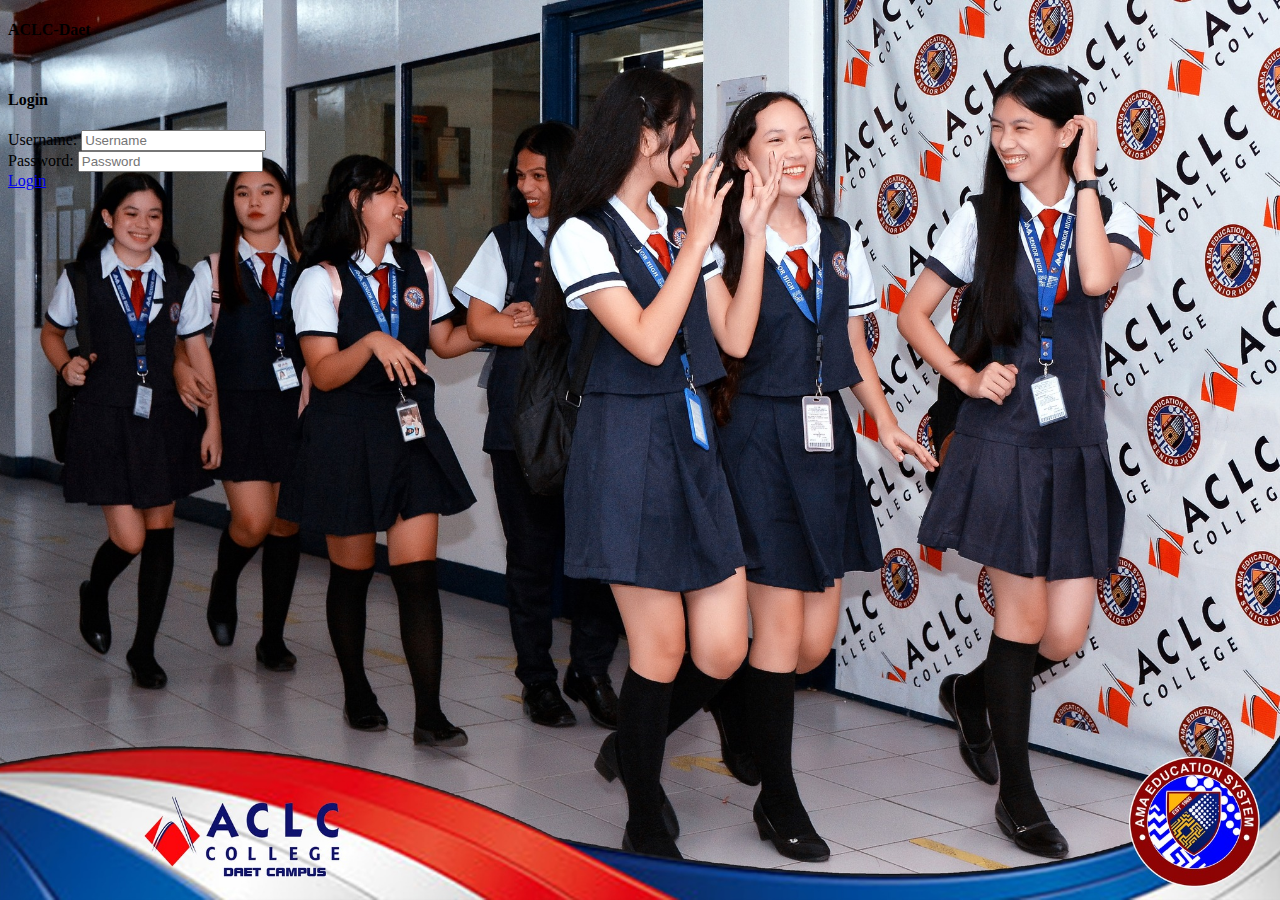
<file: login.html>
<!DOCTYPE html>
<html lang="en">
<head>
  <meta charset="UTF-8">
  <meta name="viewport" content="width=device-width, initial-scale=1.0">
  <link href="https://cdn.jsdelivr.net/npm/bootstrap@5.3.2/dist/css/bootstrap.min.css" rel="stylesheet" integrity="sha384-T3c6CoIi6uLrA9TneNEoa7RxnatzjcDSCmG1MXxSR1GAsXEV/Dwwykc2MPK8M2HN" crossorigin="anonymous">
  <script src="https://cdn.jsdelivr.net/npm/bootstrap@5.3.2/dist/js/bootstrap.bundle.min.js" integrity="sha384-C6RzsynM9kWDrMNeT87bh95OGNyZPhcTNXj1NW7RuBCsyN/o0jlpcV8Qyq46cDfL" crossorigin="anonymous"></script>
  <link rel="stylesheet" href="https://cdnjs.cloudflare.com/ajax/libs/font-awesome/6.4.2/css/all.min.css" integrity="sha512-z3gLpd7yknf1YoNbCzqRKc4qyor8gaKU1qmn+CShxbuBusANI9QpRohGBreCFkKxLhei6S9CQXFEbbKuqLg0DA==" crossorigin="anonymous" referrerpolicy="no-referrer" />  <script src="https://code.jquery.com/jquery-3.7.1.min.js"></script>
  <title>ACLC Login</title>
</head>
<style>
  body{
    background-image: url("src/coverIMG.jpg");
    background-repeat: no-repeat;
    background-size: cover;
    background-attachment: fixed;
    background-position:  top;



  }
  #header{
    height: 3rem;

  }



</style>
<body>
  
  <header id="header" class="bg-dark pt-2">
    <div class="row">
      <div class="col-5">
        <a class="mx-3" href="index.html"><i class="fa-solid fa-caret-left text-warning fa-2x"></i></a>
      </div>
      <div class="col-5">
        <h4 class="text-warning mx-5" >ACLC-Daet</h4>
      </div>
    </div>
  </header>
  <div class="container px-5 py-4 bg-dark mt-5 rounded-3 text-white" style="width: 35%;">
    <div class="row">
      <h4 class="text-center">Login</h4>
    </div>
    <div class="row mb-2">
      <label for="username" class="form-label text-white fw-bold" >Username:</label>
      <input type="text" id="username" class="form-control" placeholder="Username">
    </div>
    <div class="row mb-3  ">
      <label for="password" class="form-label text-white fw-bold" >Password:</label>
      <input type="password" id="password" class="form-control" placeholder="Password">
    </div>
    <div class="row">
      <a href="#" class="btn btn-primary fw-bold py-2" onclick="login()">Login</a>
    </div>
  </div>
 


  <script>
    function login() {
      var username = document.getElementById("username").value;
      var password = document.getElementById("password").value;
      if (username === "admin" && password === "admin") {
        window.location.href = "admin/dashboard.html";
         
      } else {
          alert("Invalid username or password");
      }
    }



  </script>
</body>
</html>
</file>
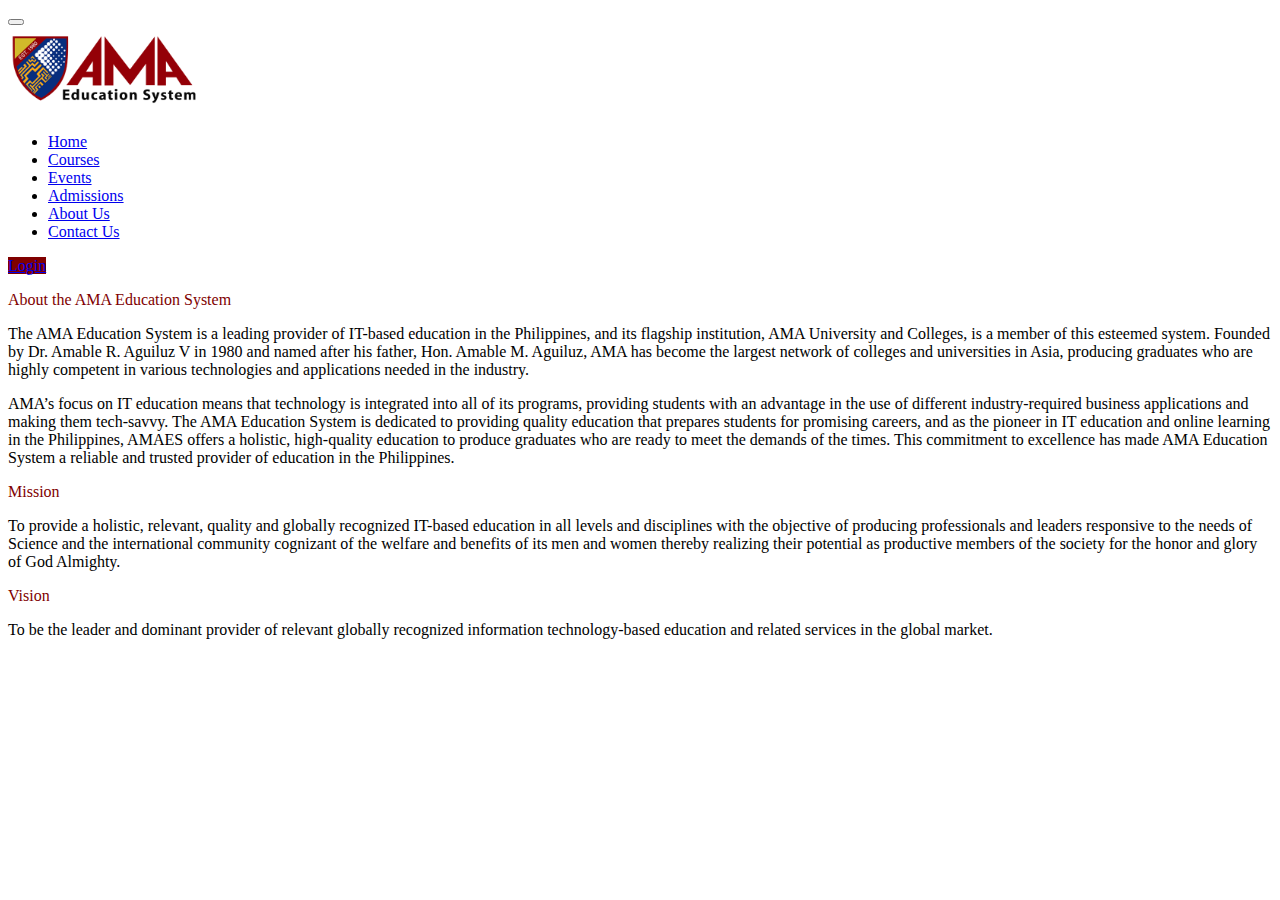
<file: links/about_us.html>
<!DOCTYPE html>
<html lang="en">
<head>
  <script src="https://code.jquery.com/jquery-3.2.1.slim.min.js"></script>
  <link href="https://cdn.jsdelivr.net/npm/bootstrap@5.3.2/dist/css/bootstrap.min.css" rel="stylesheet" integrity="sha384-T3c6CoIi6uLrA9TneNEoa7RxnatzjcDSCmG1MXxSR1GAsXEV/Dwwykc2MPK8M2HN" crossorigin="anonymous">
  <script src="https://cdn.jsdelivr.net/npm/bootstrap@5.3.2/dist/js/bootstrap.bundle.min.js" integrity="sha384-C6RzsynM9kWDrMNeT87bh95OGNyZPhcTNXj1NW7RuBCsyN/o0jlpcV8Qyq46cDfL" crossorigin="anonymous"></script>
  <link rel="stylesheet" href="https://cdnjs.cloudflare.com/ajax/libs/font-awesome/6.4.2/css/all.min.css" integrity="sha512-z3gLpd7yknf1YoNbCzqRKc4qyor8gaKU1qmn+CShxbuBusANI9QpRohGBreCFkKxLhei6S9CQXFEbbKuqLg0DA==" crossorigin="anonymous" referrerpolicy="no-referrer" />  <script src="https://code.jquery.com/jquery-3.7.1.min.js"></script>
  <title>About Us</title>
</head>
<body>
  <!--=====================NAVBAR================ -->
  <nav class="navbar w-100 navbar-expand-lg bg-body-tertiary bg-light bg-gradient px-4" id="navbar" >
    <div class="row">
      <div class="col">
        <div class="container-fluid">
          <button class="navbar-toggler " type="button" data-bs-toggle="collapse" data-bs-target="#navbarTogglerDemo01" aria-controls="navbarTogglerDemo01" aria-expanded="false" aria-label="Toggle navigation">
            <span class="navbar-toggler-icon "></span>
          </button>
          <div class="collapse navbar-collapse  " id="navbarTogglerDemo01">
            <img src="../src/aclc.png" class="rounded  h-auto me-3" style=" min-width:5rem; max-width:15%;" alt="...">
            <ul class="nav nav-pills">
              <li class="nav-item">
                <a class="nav-link" href="../index.html?#home">Home</a>
              </li>
              <li class="nav-item">
                <a class="nav-link" href="../index.html?#courses">Courses</a>
              </li>
              <li class="nav-item ">
                <a class="nav-link" href="../index.html?#events">Events</a>
              </li>
              <li class="nav-item ">
                <a class="nav-link" href="../index.html?#admissions">Admissions</a>
              </li>
              <li class="nav-item ">
                <a class="nav-link" href="../index.html?#aboutUs">About Us</a>
              </li>
              <li class="nav-item ">
                <a class="nav-link" href="../index.html?#contactUs">Contact Us</a>
              </li>
            </ul>
          </div>
        </div>
      </div>  
    </div>

    <div class="col">
        <a href="login.html" class="btn text-warning  fw-bold float-end " style="background-color: #800000;">Login</a>
    </div>
  </nav>

  <div class="container mb-5">
    <p class="h3" style="color: #800000;">About the AMA Education System</p>
    <section> <p>The AMA Education System is a leading provider of IT-based education in the Philippines,
      and its flagship institution, AMA University and Colleges, is a member of this esteemed system. 
      Founded by Dr. Amable R. Aguiluz V in 1980 and named after his father, Hon. Amable M. Aguiluz, 
      AMA has become the largest network of colleges and universities in Asia, producing graduates 
      who are highly competent in various technologies and applications needed in the industry.</p>

    </section>
    <section> 
      <p> AMA’s focus on IT education means that technology is integrated into all of its programs,
      providing students with an advantage in the use of different industry-required business applications
      and making them tech-savvy. The AMA Education System is dedicated to providing quality education that
      prepares students for promising careers, and as the pioneer in IT education and online learning
      in the Philippines, AMAES offers a holistic, high-quality education to produce graduates who are ready
      to meet the demands of the times. This commitment to excellence has made AMA Education System a reliable 
      and trusted provider of education in the Philippines.</p>

    </section>
    <section>
      <p class="h4"style="color: #800000;">Mission</p>
      <p>
        To provide a holistic, relevant, quality and globally recognized IT-based education in all levels and 
        disciplines with the objective of producing professionals and leaders responsive to the needs of Science 
        and the international community cognizant of the welfare and benefits of its men and women thereby realizing 
        their potential as productive members of the society for the honor and glory of God Almighty.
      </p>





    </section>
    <section>
      <p class="h4"style="color: #800000;">Vision</p>
      <p>
        To be the leader and dominant provider of relevant globally recognized information technology-based education 
        and related services in the global market.
      </p>





    </section>



  </div>




</body>
</html>
</file>
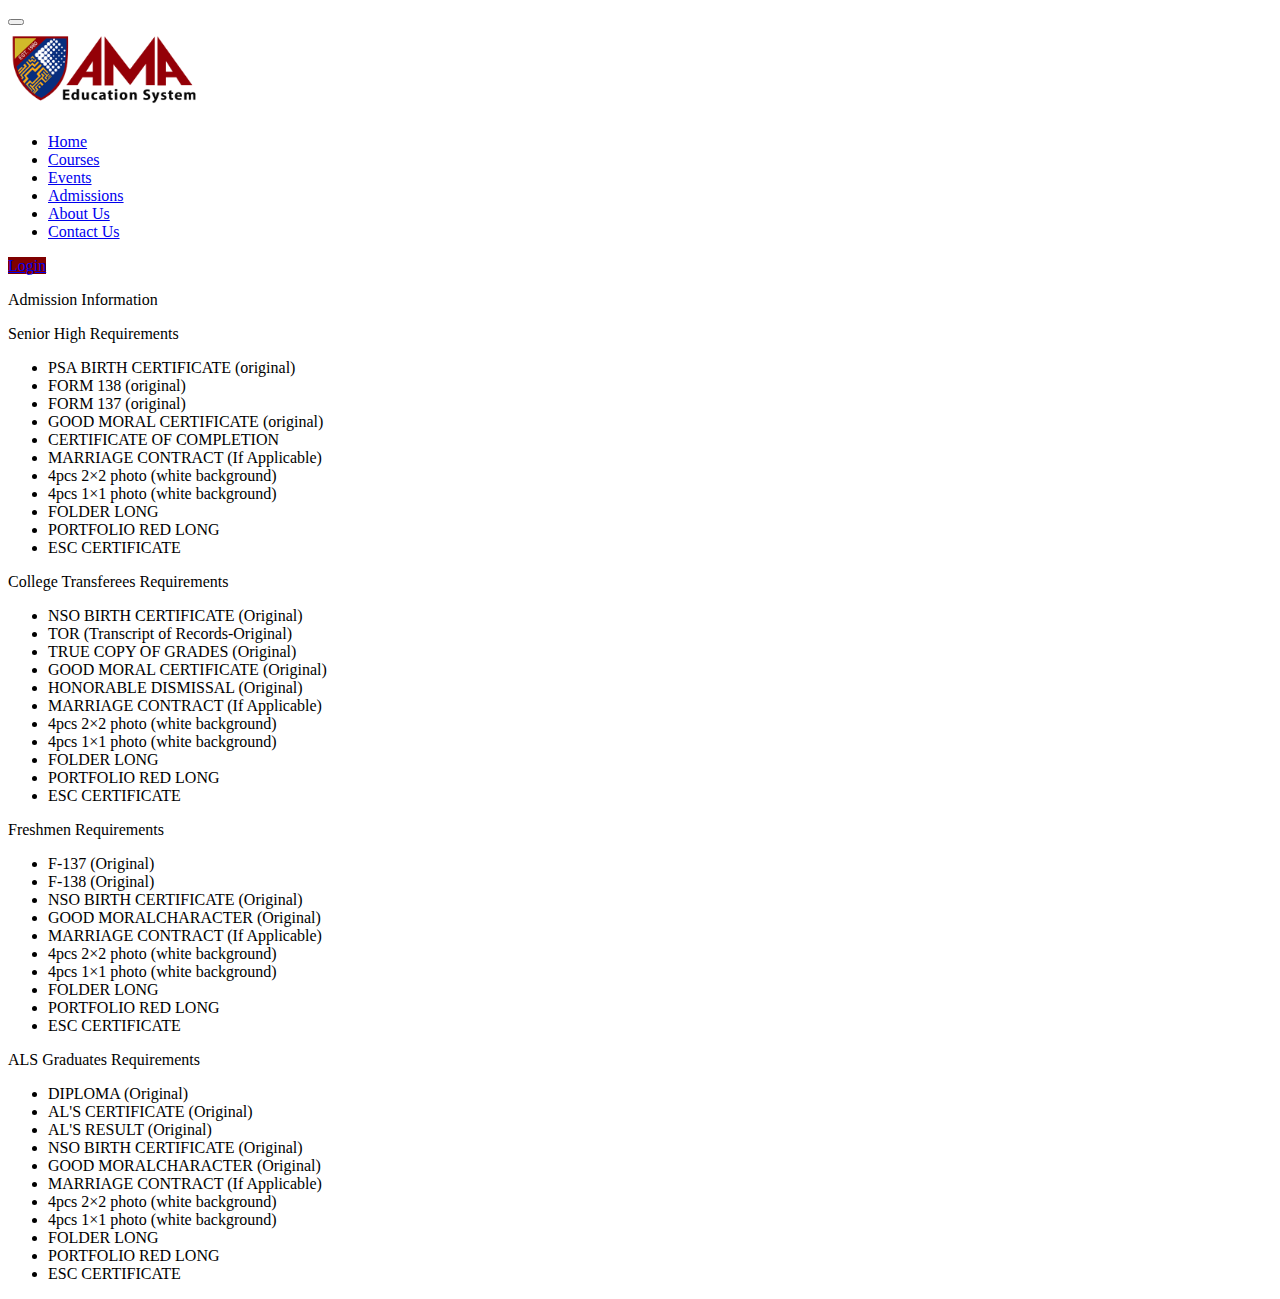
<file: links/admission.html>
<!DOCTYPE html>
<html lang="en">
<head>
  <meta charset="UTF-8">
  <meta name="viewport" content="width=device-width, initial-scale=1.0">
  <script src="https://code.jquery.com/jquery-3.2.1.slim.min.js"></script>
  <link href="https://cdn.jsdelivr.net/npm/bootstrap@5.3.2/dist/css/bootstrap.min.css" rel="stylesheet" integrity="sha384-T3c6CoIi6uLrA9TneNEoa7RxnatzjcDSCmG1MXxSR1GAsXEV/Dwwykc2MPK8M2HN" crossorigin="anonymous">
  <script src="https://cdn.jsdelivr.net/npm/bootstrap@5.3.2/dist/js/bootstrap.bundle.min.js" integrity="sha384-C6RzsynM9kWDrMNeT87bh95OGNyZPhcTNXj1NW7RuBCsyN/o0jlpcV8Qyq46cDfL" crossorigin="anonymous"></script>
  <link rel="stylesheet" href="https://cdnjs.cloudflare.com/ajax/libs/font-awesome/6.4.2/css/all.min.css" integrity="sha512-z3gLpd7yknf1YoNbCzqRKc4qyor8gaKU1qmn+CShxbuBusANI9QpRohGBreCFkKxLhei6S9CQXFEbbKuqLg0DA==" crossorigin="anonymous" referrerpolicy="no-referrer" />  <script src="https://code.jquery.com/jquery-3.7.1.min.js"></script>
  <title>Admissions</title>
</head>
<body>
  <!--=====================NAVBAR================ -->
  <nav class="navbar w-100 navbar-expand-lg bg-body-tertiary bg-light bg-gradient px-4" id="navbar" >
    <div class="row">
      <div class="col">
        <div class="container-fluid">
          <button class="navbar-toggler " type="button" data-bs-toggle="collapse" data-bs-target="#navbarTogglerDemo01" aria-controls="navbarTogglerDemo01" aria-expanded="false" aria-label="Toggle navigation">
            <span class="navbar-toggler-icon "></span>
          </button>
          <div class="collapse navbar-collapse  " id="navbarTogglerDemo01">
            <img src="../src/aclc.png" class="rounded  h-auto me-3" style=" min-width:5rem; max-width:15%;" alt="...">
            <ul class="nav nav-pills">
              <li class="nav-item">
                <a class="nav-link" href="../index.html?#home">Home</a>
              </li>
              <li class="nav-item">
                <a class="nav-link" href="../index.html?#courses">Courses</a>
              </li>
              <li class="nav-item ">
                <a class="nav-link" href="../index.html?#events">Events</a>
              </li>
              <li class="nav-item ">
                <a class="nav-link" href="../index.html?#admissions">Admissions</a>
              </li>
              <li class="nav-item ">
                <a class="nav-link" href="../index.html?#aboutUs">About Us</a>
              </li>
              <li class="nav-item ">
                <a class="nav-link" href="../index.html?#contactUs">Contact Us</a>
              </li>
            </ul>
          </div>
        </div>
      </div>  
    </div>

    <div class="col">
        <a href="login.html" class="btn text-warning  fw-bold float-end " style="background-color: #800000;">Login</a>
    </div>
  </nav>
  
  <div class="container my-3 d-flex justify-content-center">
    <div class="card w-100" >
      <div class="card-header bg-warning text-center">
        <p class="h2">Admission Information</p>
      </div>
      <div class="card-body">
        <div class="row">
          <div class="col">
            <p class="h6 fw-bold">Senior High Requirements</p>
            <ul>
              <li>PSA BIRTH CERTIFICATE (original)</li>
              <li>FORM 138 (original)</li>
              <li>FORM 137 (original)</li>
              <li>GOOD MORAL CERTIFICATE (original)</li>
              <li>CERTIFICATE OF COMPLETION</li>
              <li>MARRIAGE CONTRACT (If Applicable)</li>
              <li>4pcs 2×2 photo (white background)</li>
              <li>4pcs 1×1 photo (white background)</li>
              <li>FOLDER LONG</li>
              <li>PORTFOLIO RED LONG</li>
              <li>ESC CERTIFICATE</li>
              
            </ul>
          </div>
          <div class="col">
            <p class="h6 fw-bold">College Transferees Requirements</p>
            <ul>
              <li>NSO BIRTH CERTIFICATE (Original)</li>
              <li>TOR (Transcript of Records-Original)</li>
              <li>TRUE COPY OF GRADES (Original)</li>
              <li>GOOD MORAL CERTIFICATE (Original)</li>
              <li>HONORABLE DISMISSAL (Original)</li>
              <li>MARRIAGE CONTRACT (If Applicable)</li>
              <li>4pcs 2×2 photo (white background)</li>
              <li>4pcs 1×1 photo (white background)</li>
              <li>FOLDER LONG</li>
              <li>PORTFOLIO RED LONG</li>
              <li>ESC CERTIFICATE</li>
              
            </ul>
          </div >
        </div>
        <div class="row">
          <div class="col">
            <p class="h6 fw-bold"> Freshmen Requirements</p>
            <ul>
              <li>F-137 (Original)</li>
              <li>F-138 (Original)</li>
              <li>NSO BIRTH CERTIFICATE (Original)</li>
              <li>GOOD MORALCHARACTER (Original)</li>
              <li>MARRIAGE CONTRACT (If Applicable)</li>
              <li>4pcs 2×2 photo (white background)</li>
              <li>4pcs 1×1 photo (white background)</li>
              <li>FOLDER LONG</li>
              <li>PORTFOLIO RED LONG</li>
              <li>ESC CERTIFICATE</li>
            </ul>
          </div >
          <div class="col">
            <p class="h6 fw-bold"> ALS Graduates Requirements</p>
            <ul>
              <li>DIPLOMA (Original)</li>
              <li>AL'S CERTIFICATE (Original)</li>
              <li>AL'S RESULT (Original)</li>
              <li>NSO BIRTH CERTIFICATE (Original)</li>
              <li>GOOD MORALCHARACTER (Original)</li>
              <li>MARRIAGE CONTRACT (If Applicable)</li>
              <li>4pcs 2×2 photo (white background)</li>
              <li>4pcs 1×1 photo (white background)</li>
              <li>FOLDER LONG</li>
              <li>PORTFOLIO RED LONG</li>
              <li>ESC CERTIFICATE</li>
            </ul>
          </div >

        </div>



      </div>
    </div>
  </div>




</body>
</html>
</file>
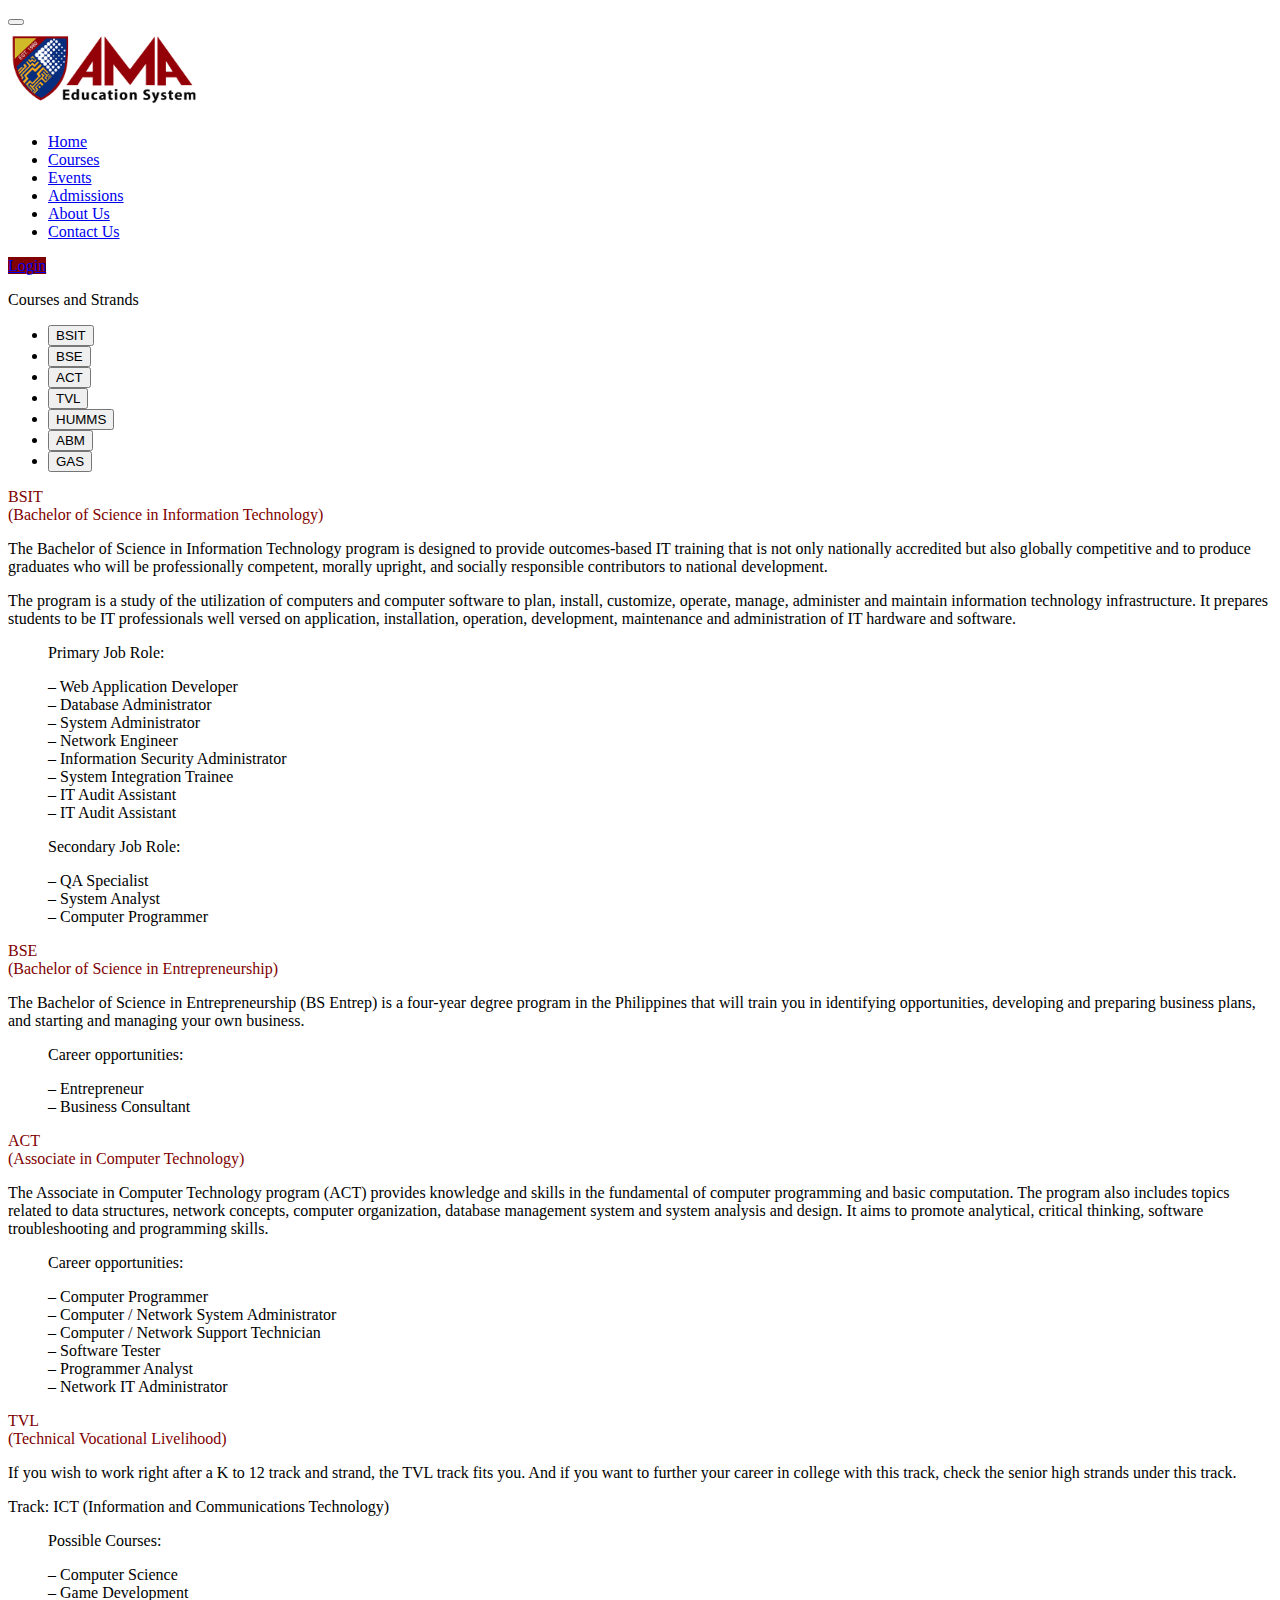
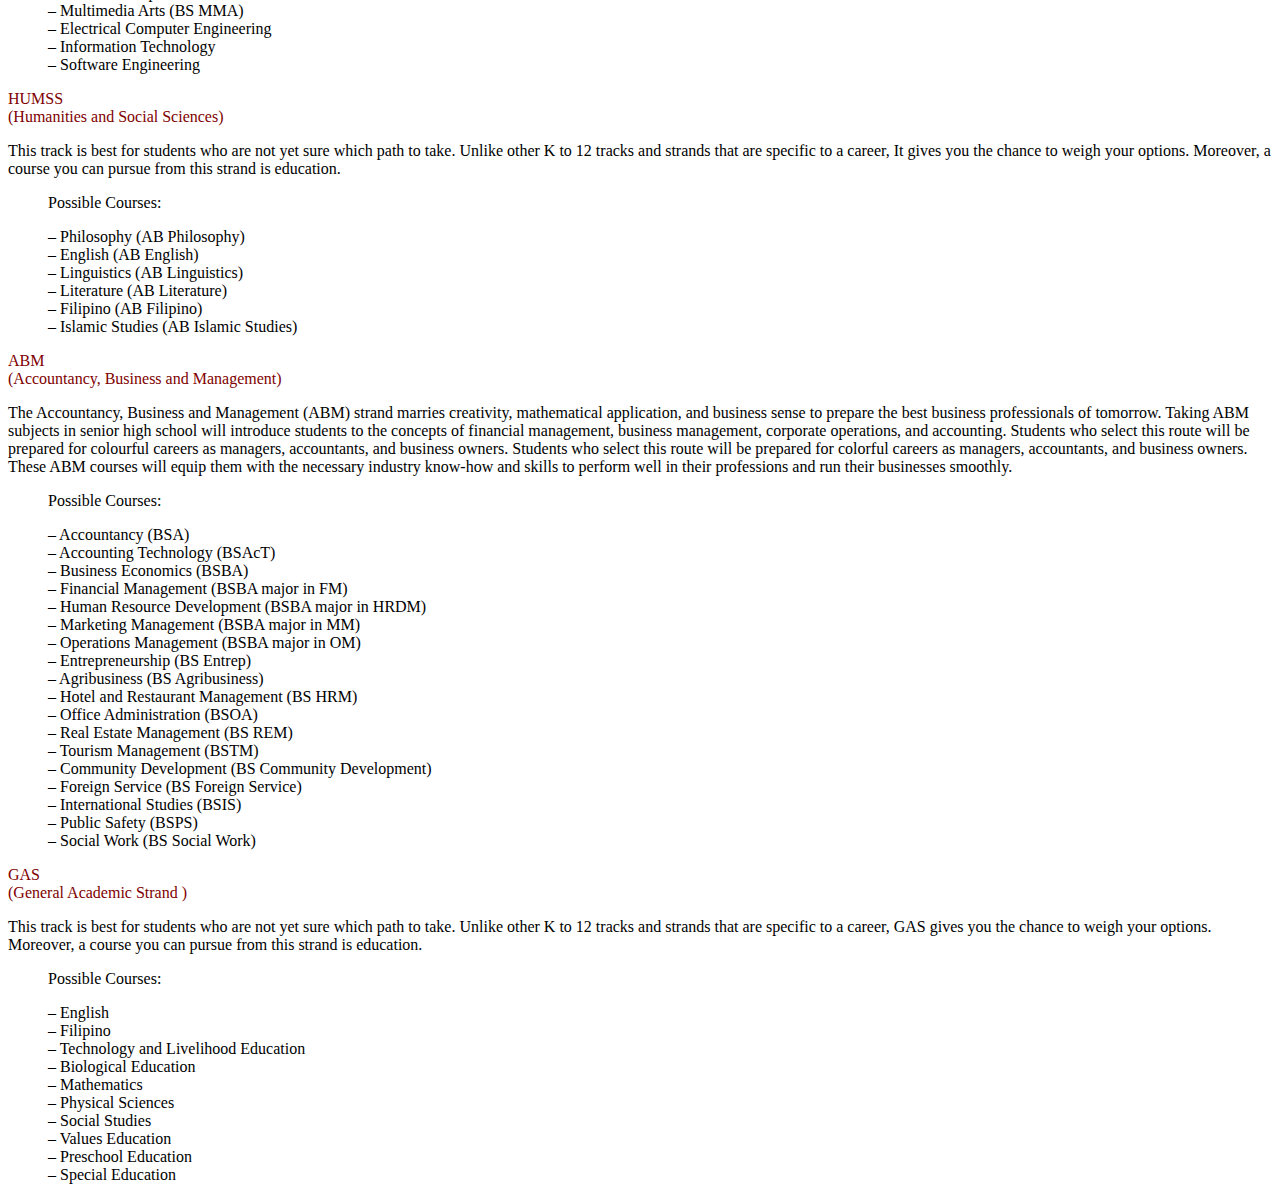
<file: links/courses.html>
<!DOCTYPE html>
<html lang="en">
<head>
  <meta charset="UTF-8">
  <meta name="viewport" content="width=device-width, initial-scale=1.0">
  <script src="https://code.jquery.com/jquery-3.2.1.slim.min.js"></script>
  <link href="https://cdn.jsdelivr.net/npm/bootstrap@5.3.2/dist/css/bootstrap.min.css" rel="stylesheet" integrity="sha384-T3c6CoIi6uLrA9TneNEoa7RxnatzjcDSCmG1MXxSR1GAsXEV/Dwwykc2MPK8M2HN" crossorigin="anonymous">
  <script src="https://cdn.jsdelivr.net/npm/bootstrap@5.3.2/dist/js/bootstrap.bundle.min.js" integrity="sha384-C6RzsynM9kWDrMNeT87bh95OGNyZPhcTNXj1NW7RuBCsyN/o0jlpcV8Qyq46cDfL" crossorigin="anonymous"></script>
  <link rel="stylesheet" href="https://cdnjs.cloudflare.com/ajax/libs/font-awesome/6.4.2/css/all.min.css" integrity="sha512-z3gLpd7yknf1YoNbCzqRKc4qyor8gaKU1qmn+CShxbuBusANI9QpRohGBreCFkKxLhei6S9CQXFEbbKuqLg0DA==" crossorigin="anonymous" referrerpolicy="no-referrer" />  <script src="https://code.jquery.com/jquery-3.7.1.min.js"></script>
  <title>Courses</title>
</head>
<body>
  <!--=====================NAVBAR================ -->
  <nav class="navbar w-100 navbar-expand-lg bg-body-tertiary bg-light bg-gradient px-4" id="navbar" >
    <div class="row">
      <div class="col">
        <div class="container-fluid">
          <button class="navbar-toggler " type="button" data-bs-toggle="collapse" data-bs-target="#navbarTogglerDemo01" aria-controls="navbarTogglerDemo01" aria-expanded="false" aria-label="Toggle navigation">
            <span class="navbar-toggler-icon "></span>
          </button>
          <div class="collapse navbar-collapse  " id="navbarTogglerDemo01">
            <img src="../src/aclc.png" class="rounded  h-auto me-3" style=" min-width:5rem; max-width:15%;" alt="...">
            <ul class="nav nav-pills">
              <li class="nav-item">
                <a class="nav-link" href="../index.html?#home">Home</a>
              </li>
              <li class="nav-item">
                <a class="nav-link" href="../index.html?#courses">Courses</a>
              </li>
              <li class="nav-item ">
                <a class="nav-link" href="../index.html?#events">Events</a>
              </li>
              <li class="nav-item ">
                <a class="nav-link" href="../index.html?#admissions">Admissions</a>
              </li>
              <li class="nav-item ">
                <a class="nav-link" href="../index.html?#aboutUs">About Us</a>
              </li>
              <li class="nav-item ">
                <a class="nav-link" href="../index.html?#contactUs">Contact Us</a>
              </li>
            </ul>
          </div>
        </div>
      </div>  
    </div>

    <div class="col">
        <a href="login.html" class="btn text-warning  fw-bold float-end " style="background-color: #800000;">Login</a>
    </div>
  </nav>
  <div class="container my-3 d-flex justify-content-center">
    <div class="card w-100" >
      <div class="card-header bg-warning text-center">
        <p class="h2">Courses and Strands</p>
      </div>
      <div class="card-body">
        <ul class="nav nav-underline mb-3" id="myTab" role="tablist">
          <li class="nav-item" role="presentation">
            <button class="nav-link active" id="bsit-tab" data-bs-toggle="tab" data-bs-target="#bsit-tab-pane" type="button" role="tab" aria-controls="bsit-tab-pane" aria-selected="true">BSIT</button>
          </li>
          <li class="nav-item" role="presentation">
            <button class="nav-link" id="bse-tab" data-bs-toggle="tab" data-bs-target="#bse-tab-pane" type="button" role="tab" aria-controls="bse-tab-pane" aria-selected="false">BSE</button>
          </li>
          <li class="nav-item" role="presentation">
            <button class="nav-link" id="act-tab" data-bs-toggle="tab" data-bs-target="#act-tab-pane" type="button" role="tab" aria-controls="act-tab-pane" aria-selected="false">ACT</button>
          </li>
          <li class="nav-item" role="presentation">
            <button class="nav-link" id="tvl-tab" data-bs-toggle="tab" data-bs-target="#tvl-tab-pane" type="button" role="tab" aria-controls="tvl-tab-pane" aria-selected="false">TVL</button>
          </li>
          <li class="nav-item" role="presentation">
            <button class="nav-link" id="humms-tab" data-bs-toggle="tab" data-bs-target="#humms-tab-pane" type="button" role="tab" aria-controls="humms-tab-pane" aria-selected="false">HUMMS</button>
          </li>
          <li class="nav-item" role="presentation">
            <button class="nav-link" id="abm-tab" data-bs-toggle="tab" data-bs-target="#abm-tab-pane" type="button" role="tab" aria-controls="abm-tab-pane" aria-selected="false">ABM</button>
          </li>
          <li class="nav-item" role="presentation">
            <button class="nav-link" id="gas-tab" data-bs-toggle="tab" data-bs-target="#gas-tab-pane" type="button" role="tab" aria-controls="gas-tab-pane" aria-selected="false">GAS</button>
          </li>
          
        </ul>
        <div class="tab-content" id="myTabContent">
          <!--================================BSIT======================================-->
          <div class="tab-pane fade show active" id="bsit-tab-pane" role="tabpanel" aria-labelledby="bsit-tab" tabindex="0">
            <p class="h4 fw-bold text-center" style="color: #800000;">BSIT <br> (Bachelor of Science in Information Technology)</p>
            <section class="mx-5">
              <p>
                The Bachelor of Science in Information Technology program is designed to provide outcomes-based IT training that is not only nationally 
                accredited but also globally competitive and to produce graduates who will be professionally competent, morally upright, and socially 
                responsible contributors to national development.
              </p>
            </section>
            <section  class="mx-5">
              <p>
                The program is a study of the utilization of computers and computer software to plan, install, customize, operate, manage, administer and 
                maintain information technology infrastructure. It prepares students to be IT professionals well versed on application, installation, 
                operation, development, maintenance and administration of IT hardware and software.
              </p>
            </section>
            <div class="row mx-5">
              <div class="col text-start mx-5">
                <ul class="mx-5" style="list-style-type:none;">
                  <p class="h6 fw-bold " >Primary Job Role:</p>
                  <li>– Web Application Developer</li>
                  <li>– Database Administrator</li>
                  <li>– System Administrator</li>
                  <li>– Network Engineer</li>
                  <li>– Information Security Administrator</li>
                  <li>– System Integration Trainee</li>
                  <li>– IT Audit Assistant</li>
                  <li>– IT Audit Assistant</li>
                </ul>
              </div>
              <div class="col text-start mx-5">
                <ul class="mx-5" style="list-style-type:none;">
                  <p class="h6 fw-bold">Secondary Job Role:</p>
                  <li>– QA Specialist</li>
                  <li>– System Analyst</li>
                  <li>– Computer Programmer</li>
                </ul>
              </div>
            </div>
          </div>
          <!--================================BSE======================================-->
          <div class="tab-pane fade" id="bse-tab-pane" role="tabpanel" aria-labelledby="bse-tab" tabindex="0">
            <p class="h4 fw-bold text-center" style="color: #800000;">BSE <br> (Bachelor of Science in Entrepreneurship)</p>
            <section class="mx-5">
              <p>
                The Bachelor of Science in Entrepreneurship (BS Entrep)  is a four-year degree program in the Philippines that will train you in identifying 
                opportunities, developing and preparing business plans, and starting and managing your own business.
              </p>
            </section>
            <section class="mx-5">
              <ul class="mx-5" style="list-style-type:none;">
                <p class="h6 fw-bold">Career opportunities:</p>
                <li>– Entrepreneur</li>
                <li>– Business Consultant</li>
              </ul>
            </section>
          </div>
            <!--================================ACT======================================-->
          <div class="tab-pane fade" id="act-tab-pane" role="tabpanel" aria-labelledby="act-tab" tabindex="0">
            <p class="h4 fw-bold text-center" style="color: #800000;">ACT <br> (Associate in Computer Technology)</p>
            <section class="mx-5">
              <p>
                The Associate in Computer Technology program (ACT) provides knowledge and skills in the fundamental of computer programming and basic computation. 
                The program also includes topics related to data structures, network concepts, computer organization, database management system and system analysis 
                and design. It aims to promote analytical, critical thinking, software troubleshooting and programming skills.
              </p>
            </section>
            <section class="mx-5">
              <ul class="mx-5" style="list-style-type:none;">
                <p class="h6 fw-bold">Career opportunities:</p>
                <li>– Computer Programmer</li>
                <li>– Computer / Network System Administrator</li>
                <li>– Computer / Network Support Technician</li>
                <li>– Software Tester</li>
                <li>– Programmer Analyst</li>
                <li>– Network IT Administrator</li>
              </ul>
            </section>
          </div>
          <!--================================TVL======================================-->
          <div class="tab-pane fade" id="tvl-tab-pane" role="tabpanel" aria-labelledby="tvl-tab" tabindex="0">
            <p class="h4 fw-bold text-center" style="color: #800000;">TVL <br> (Technical Vocational Livelihood)</p>
            <section class="mx-5">
              <p>If you wish to work right after a K to 12 track and strand, the TVL track fits you. And if you want to further your career in college 
                with this track, check the senior high strands under this track.
                
              </p>
            </section>
            <section class="mx-5">
              <p class="h5 fw-bold mx-5"> Track: ICT (Information and Communications Technology)</p>
              <ul class="mx-5 " style="list-style-type:none;">
                <p class="h6 fw-bold ">Possible Courses:</p>
                <li>– Computer Science</li>
                <li>– Game Development</li>
                <li>– Multimedia Arts (BS MMA)</li>
                <li>– Electrical Computer Engineering</li>
                <li>– Information Technology</li>
                <li>– Software Engineering</li>
              </ul>
            </section>
          </div>
          <!--================================HUMMS======================================-->
          <div class="tab-pane fade" id="humms-tab-pane" role="tabpanel" aria-labelledby="humms-tab" tabindex="0">
            <p class="h4 fw-bold text-center" style="color: #800000;">HUMSS <br> (Humanities and Social Sciences)</p>
            <section class="mx-5">
              <p>
                This track is best for students who are not yet sure which path to take. Unlike other K to 12 tracks and strands that are specific to a career, 
                It gives you the chance to weigh your options. Moreover, a course you can pursue from this strand is education.
              </p>
            </section>
            <section class="mx-5">
              <ul class="mx-5 " style="list-style-type:none;">
                <p class="h6 fw-bold ">Possible Courses:</p>
                <li>– Philosophy (AB Philosophy)</li>
                <li>– English (AB English)</li>
                <li>– Linguistics (AB Linguistics)</li>
                <li>– Literature (AB Literature)</li>
                <li>– Filipino (AB Filipino)</li>
                <li>– Islamic Studies (AB Islamic Studies)</li>
              </ul>
            </section>

          </div>
          <!--================================ABM======================================-->
          <div class="tab-pane fade" id="abm-tab-pane" role="tabpanel" aria-labelledby="abm-tab" tabindex="0">
            <p class="h4 fw-bold text-center" style="color: #800000;">ABM <br> (Accountancy, Business and Management)</p>
            <section class="mx-5">
              <p>
                The Accountancy, Business and Management (ABM) strand marries creativity, mathematical application, and business sense to prepare the best business 
                professionals of tomorrow. Taking ABM subjects in senior high school will introduce students to the concepts of financial management, business management, 
                corporate operations, and accounting. Students who select this route will be prepared for colourful careers as managers, accountants, and business owners. 
                Students who select this route will be prepared for colorful careers as managers, accountants, and business owners. These ABM courses will equip them with 
                the necessary industry know-how and skills to perform well in their professions and run their businesses smoothly.
                
              </p>
            </section>
            <section class="mx-5">
              <ul class="mx-5 " style="list-style-type:none;">
                <p class="h6 fw-bold ">Possible Courses:</p>
                <div class="row">
                  <div class="col">
                    <li>– Accountancy (BSA)</li>
                    <li>– Accounting Technology (BSAcT)</li>
                    <li>– Business Economics (BSBA)</li>
                    <li>– Financial Management (BSBA major in FM)</li>
                    <li>– Human Resource Development (BSBA major in HRDM)</li>
                    <li>– Marketing Management (BSBA major in MM)</li>
                    <li>– Operations Management (BSBA major in OM)</li>
                    <li>– Entrepreneurship (BS Entrep)</li>
                    <li>– Agribusiness (BS Agribusiness)</li>
                  </div>
                  <div class="col">
                    <li>– Hotel and Restaurant Management (BS HRM)</li>
                    <li>– Office Administration (BSOA)</li>
                    <li>– Real Estate Management (BS REM)</li>
                    <li>– Tourism Management (BSTM)</li>
                    <li>– Community Development (BS Community Development)</li>
                    <li>– Foreign Service (BS Foreign Service)</li>
                    <li>– International Studies (BSIS)</li>
                    <li>– Public Safety (BSPS)</li>
                    <li>– Social Work (BS Social Work)</li>
                  </div>
                </div>
              </ul>
            </section>
          </div>
          <!--================================GAS======================================-->
          <div class="tab-pane fade" id="gas-tab-pane" role="tabpanel" aria-labelledby="gas-tab" tabindex="0">
            <p class="h4 fw-bold text-center" style="color: #800000;">GAS <br> (General Academic Strand )</p>
            <section class="mx-5">
              <p>
                This track is best for students who are not yet sure which path to take. Unlike other K to 12 tracks and strands that are specific to a career, 
                GAS gives you the chance to weigh your options. Moreover, a course you can pursue from this strand is education.
              </p>
            </section>
            <section class="mx-5">
              <ul class="mx-5 " style="list-style-type:none;">
                <p class="h6 fw-bold ">Possible Courses:</p>
                <li>– English</li>
                <li>– Filipino</li>
                <li>– Technology and Livelihood Education</li>
                <li>– Biological Education</li>
                <li>– Mathematics</li>
                <li>– Physical Sciences</li>
                <li>– Social Studies</li>
                <li>– Values Education</li>
                <li>– Preschool Education</li>
                <li>– Special Education</li>
              </ul>
            </section>

          </div>
          
        </div>



      </div>
    </div>
  </div>
  

  <script>
    $(document).ready(function () {
      // Get the tab ID from the URL parameter
      var urlParams = new URLSearchParams(window.location.search);
      var tabIdToActivate = urlParams.get('activatetab');

      // Activate the specified tab
      if (tabIdToActivate) {
         $('#' + tabIdToActivate).tab('show');
      }
    });













  </script>





</body>
</html>
</file>
